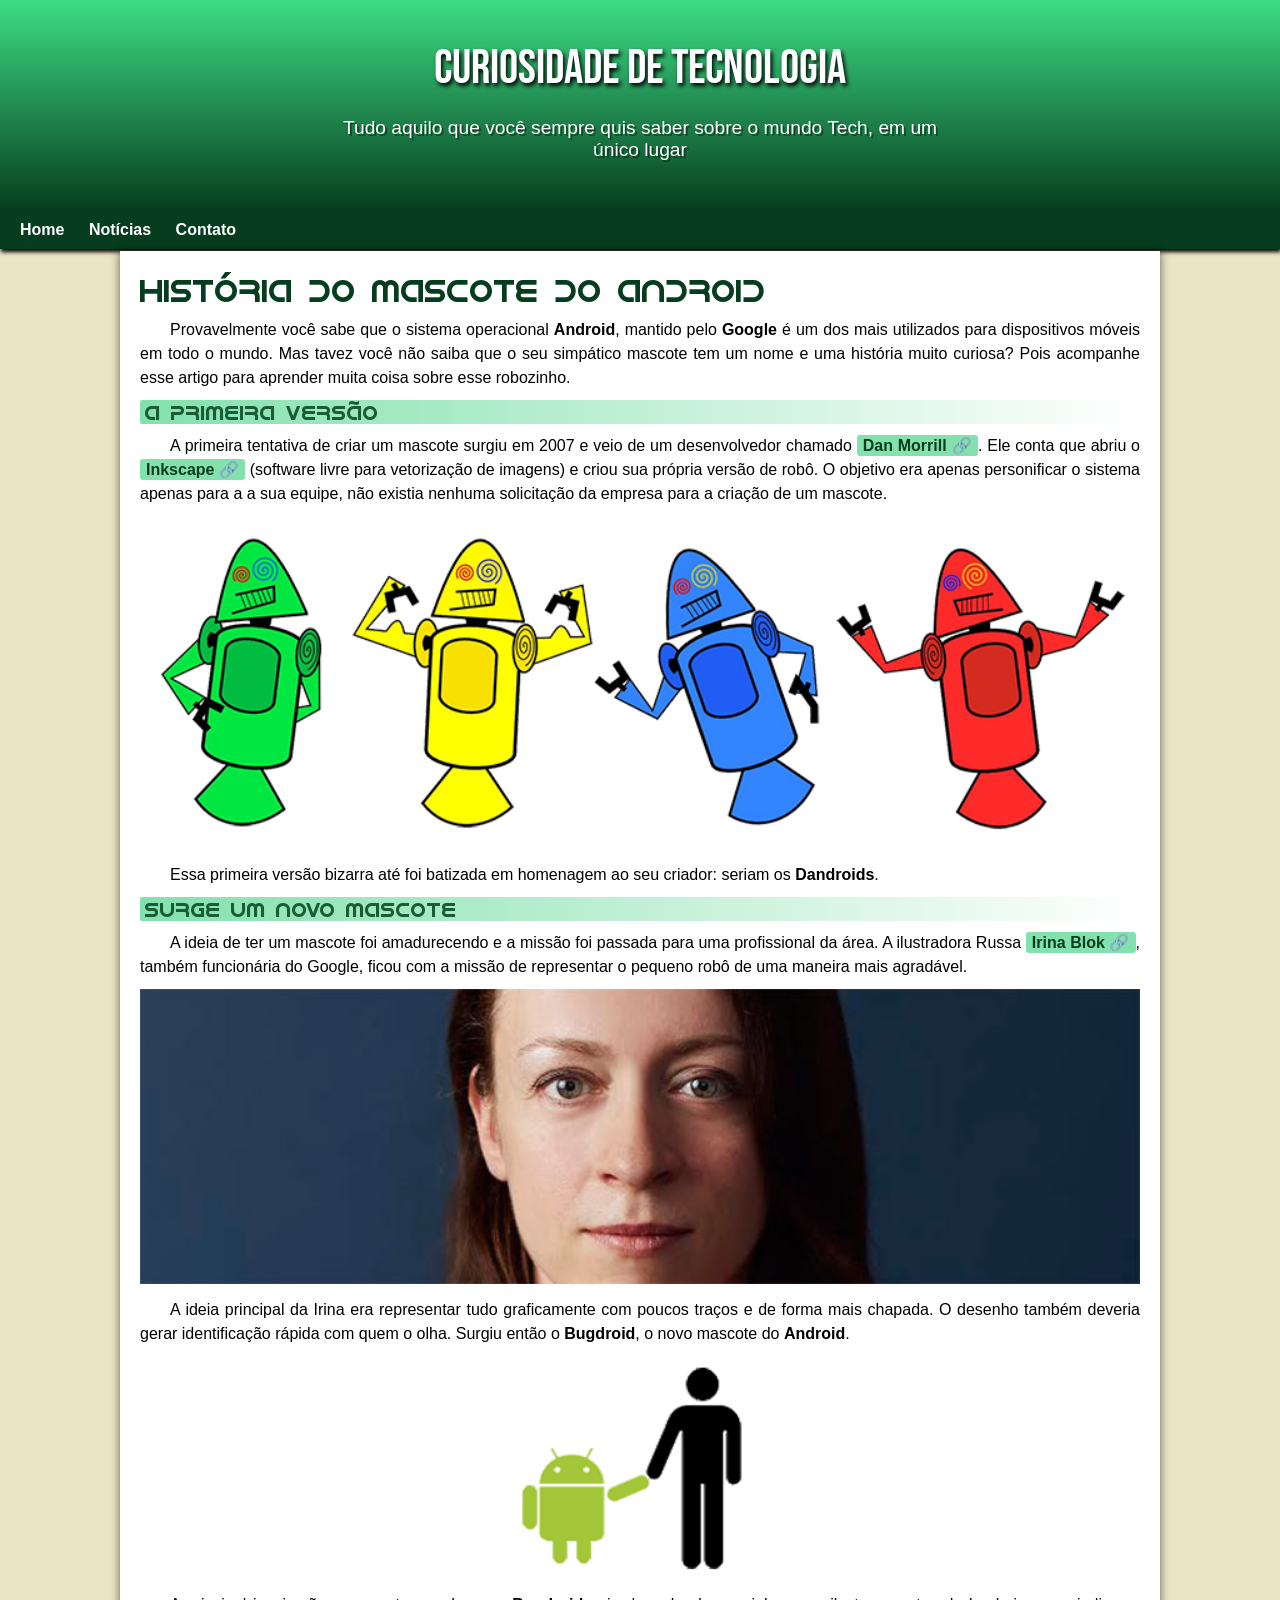
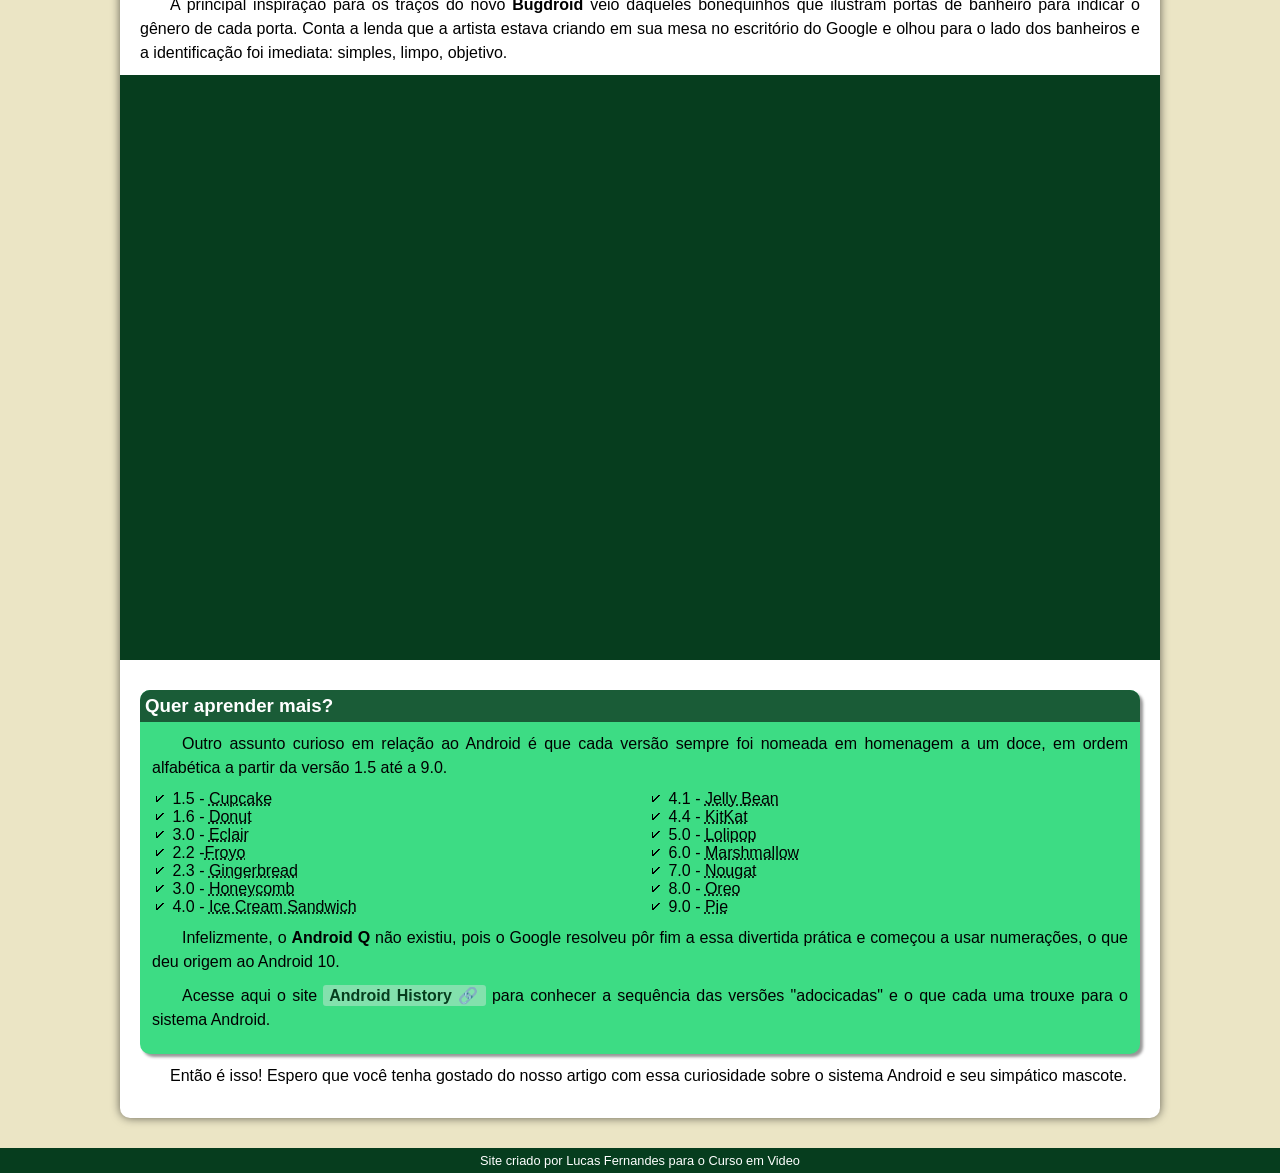
<file: index.html>
<!DOCTYPE html>
<html lang="pt-br">
<head>
    <meta charset="UTF-8">
    <meta http-equiv="X-UA-Compatible" content="IE=edge">
    <meta name="viewport" content="width=device-width, initial-scale=1.0">
    <title>Projeto Número 2</title>
    <link rel="shortcut icon" href="imagens/favicon.ico" type="image/x-icon">
    <link rel="stylesheet" href="index.css">
</head>
<body>
    <header>
        <h1>Curiosidade de Tecnologia</h1>
        <p>
            Tudo aquilo que você sempre quis saber sobre o mundo Tech, em um único lugar 
        </p>
    </header>
    <nav>
        <a href="#">Home</a>
        <a href="#">Notícias</a>
        <a href="#">Contato</a>
    </nav>
    <main>
        <article>
            <h1>História do Mascote do Android</h1>

                <p>Provavelmente você sabe que o sistema operacional <strong>Android</strong>, mantido pelo <strong>Google</strong> é um dos mais utilizados para dispositivos móveis em todo o mundo. Mas tavez você não saiba que o seu simpático mascote tem um nome e uma história muito curiosa? Pois acompanhe esse artigo para aprender muita coisa sobre esse robozinho.</p>

                <h2>A primeira versão</h2>

                <p>A primeira tentativa de criar um mascote surgiu em 2007 e veio de um desenvolvedor chamado <a href="https://androidcommunity.com/dan-morrill-shows-us-the-android-mascot-that-almost-was-20130103/" target="_blank" class="externo">Dan Morrill</a>. Ele conta que abriu o <a href="https://inkscape.org/pt-br/" target="_blank" class="externo
                    ">Inkscape</a> (software livre para vetorização de imagens) e criou sua própria versão de robô. O objetivo era apenas personificar o sistema apenas para a a sua equipe, não existia nenhuma solicitação da empresa para a criação de um mascote.</p>


                <picture>
                    <source media="(max-width: 500px )" srcset="imagens/dan-droids-pq.png">
                    <img src="imagens/dan-droids.png" alt="Primeiro mascote do Android">
                </picture>

                <p>
                    Essa primeira versão bizarra até foi batizada em homenagem ao seu criador: seriam os <strong>Dandroids</strong>.
                </p>

            <h2>Surge um novo mascote</h2>

                <p>
                    A ideia de ter um mascote foi amadurecendo e a missão foi passada para uma profissional da área. A ilustradora Russa <a href="https://www.irinablok.com/" target="_blank" class="externo">Irina Blok</a>, também funcionária do Google, ficou com a missão de representar o pequeno robô de uma maneira mais agradável.
                </p>

                <picture>
                    <source media="(max-width: 500px )" srcset="imagens/irina-blok-pq.jpg">
                    <img src="imagens/irina-blok.jpg" alt="Irina block">
                </picture>

                <p>
                    A ideia principal da Irina era representar tudo graficamente com poucos traços e de forma mais chapada. O desenho também deveria gerar identificação rápida com quem o olha. Surgiu então o <strong>Bugdroid</strong>, o novo mascote do <strong>Android</strong>.
                </p>

                <img class="pequena" src="imagens/bugdroid.png" alt="">

                <p>
                    A principal inspiração para os traços do novo <strong>Bugdroid</strong> veio daqueles bonequinhos que ilustram portas de banheiro para indicar o gênero de cada porta. Conta a lenda que a artista estava criando em sua mesa no escritório do Google e olhou para o lado dos banheiros e a identificação foi imediata: simples, limpo, objetivo.
                </p>

                <div class="video">
                    <iframe width="560" height="315" src="https://www.youtube.com/embed/l2UDgpLz20M" title="YouTube video player" frameborder="0" allow="accelerometer; autoplay; clipboard-write; encrypted-media; gyroscope; picture-in-picture; web-share" allowfullscreen></iframe>
                </div>
            
            <aside>
            <h3>Quer aprender mais?</h3>
                <p>
                    Outro assunto curioso em relação ao Android é que cada versão sempre foi nomeada em homenagem a um doce, em ordem alfabética a partir da versão 1.5 até a 9.0.
                </p>
    
                <ul>
                    <li>
                        1.5 - <abbr title="Bolo de copo">Cupcake</abbr>
                    </li>
                    <li>
                        1.6 - <abbr title="Rosquinha">Donut</abbr>
                    </li>
                    <li>
                        3.0 - <abbr title="Bomba">Eclair</abbr>
                    </li>
                    <li>
                        2.2 -<abbr title="Iogurte congelado">Froyo</abbr>
                    </li>
                    <li>
                        2.3 - <abbr title="Biscoito de Gengibre">Gingerbread</abbr>
                    </li>
                    <li>
                        3.0 - <abbr title="Favo de Mel">Honeycomb</abbr>
                    </li>
                    <li>
                        4.0 - <abbr title="Sanduiche de Sorvete">Ice Cream Sandwich</abbr>
                    </li>
                    <li>
                        4.1 - <abbr title="Jujuba">Jelly Bean</abbr>
                    </li>
                    <li>
                        4.4 - <abbr title="Kit Kat">KitKat</abbr>
                    </li>
                    <li>
                        5.0 - <abbr title="Pirulito">Lolipop</abbr>
                    </li>
                    <li>
                        6.0 - <abbr title="Marshmallow">Marshmallow</abbr>
                    </li>
                    <li>
                        7.0 - <abbr title="Torrone">Nougat</abbr>
                    </li>
                    <li>
                        8.0 - <abbr title="Oreo">Oreo</abbr>
                    </li>
                    <li>
                        9.0 - <abbr title="Torta">Pie</abbr>
                    </li>
                </ul>

                <p>
                    Infelizmente, o <strong>Android Q</strong> não existiu, pois o Google resolveu pôr fim a essa divertida prática e começou a usar numerações, o que deu origem ao Android 10.
                    
                </p>

                <p>
                    Acesse aqui o site <a href="https://www.android.com/intl/en_uk/history/#/donut" target="_blank" class="externo">Android History</a> para conhecer a sequência das versões "adocicadas" e o que cada uma trouxe para o sistema Android.
                </p>
            </aside>
            

                <p>
                    Então é isso! Espero que você tenha gostado do nosso artigo com essa curiosidade sobre o sistema Android e seu simpático mascote.  
                </p> 
        </article>
    </main>
        <footer>
            <p>Site criado por Lucas Fernandes para o Curso em Video</p>
        </footer>
</body>
</html>
</file>
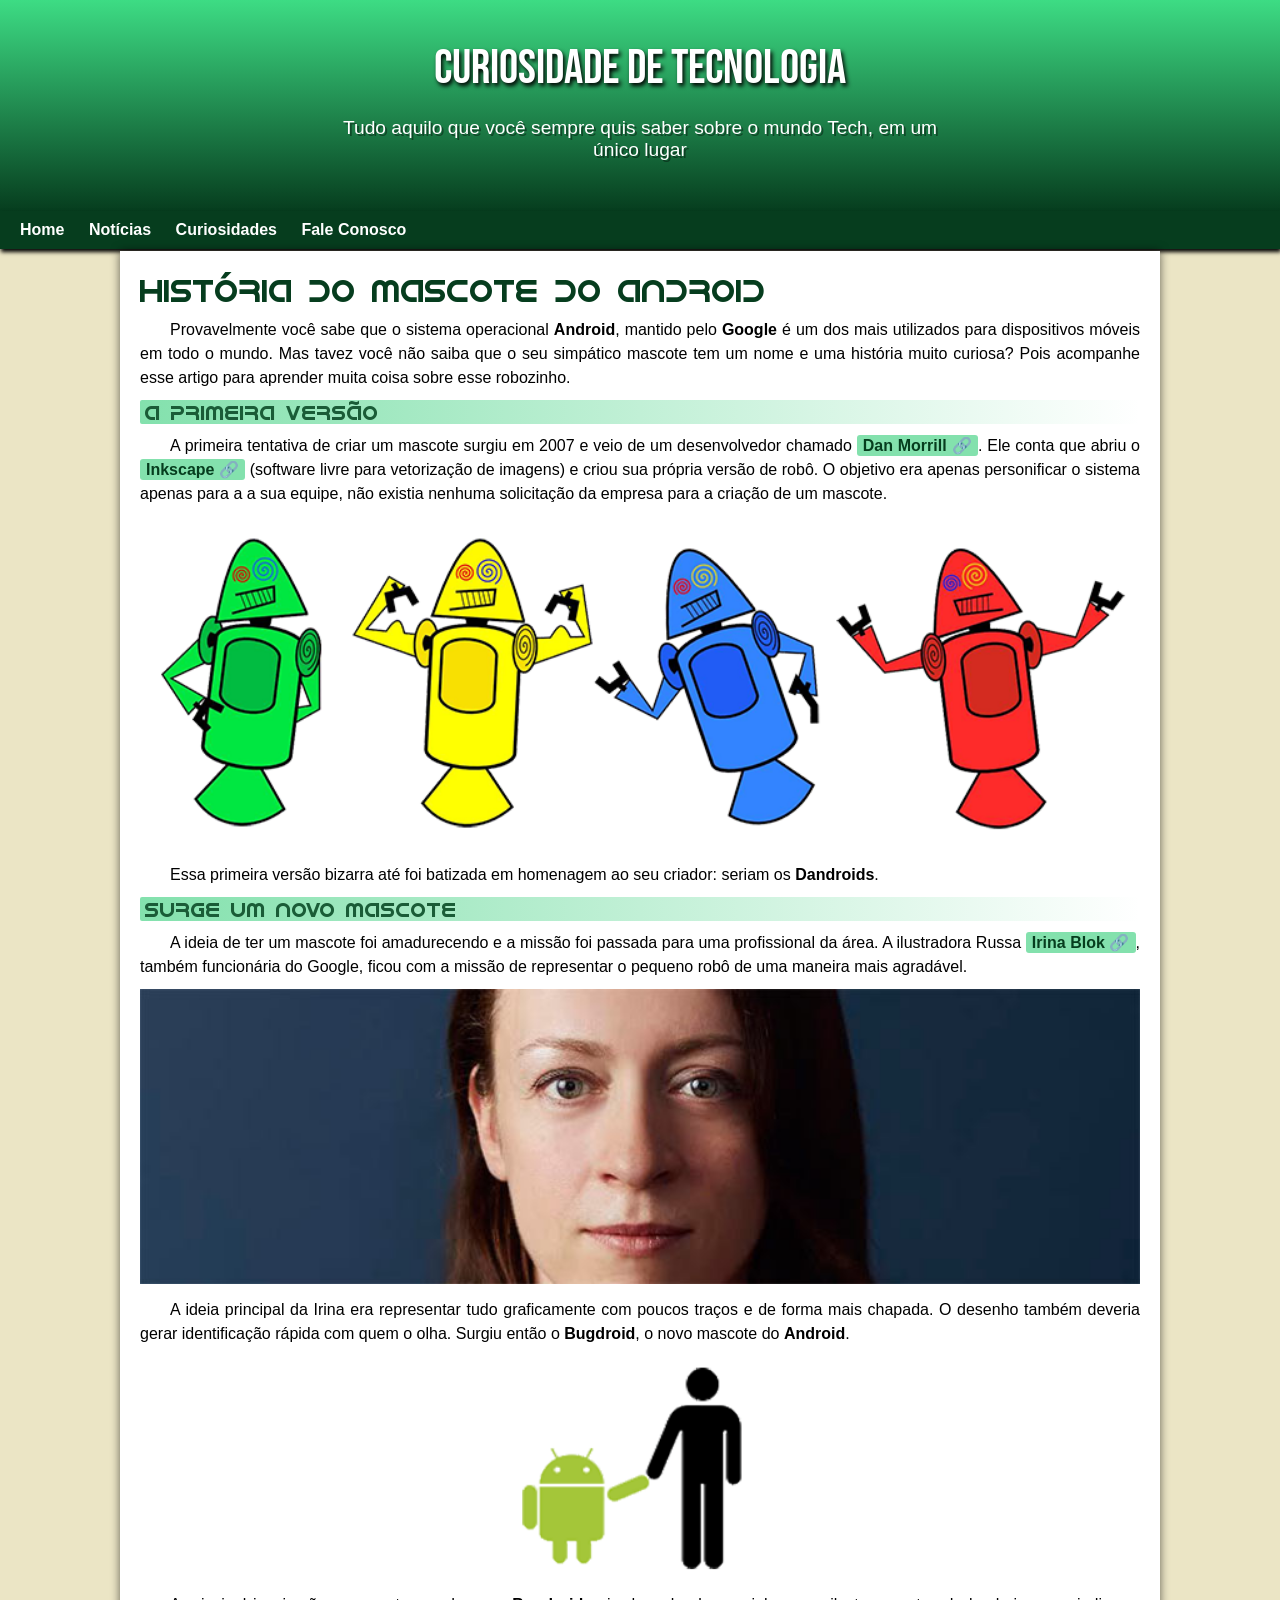
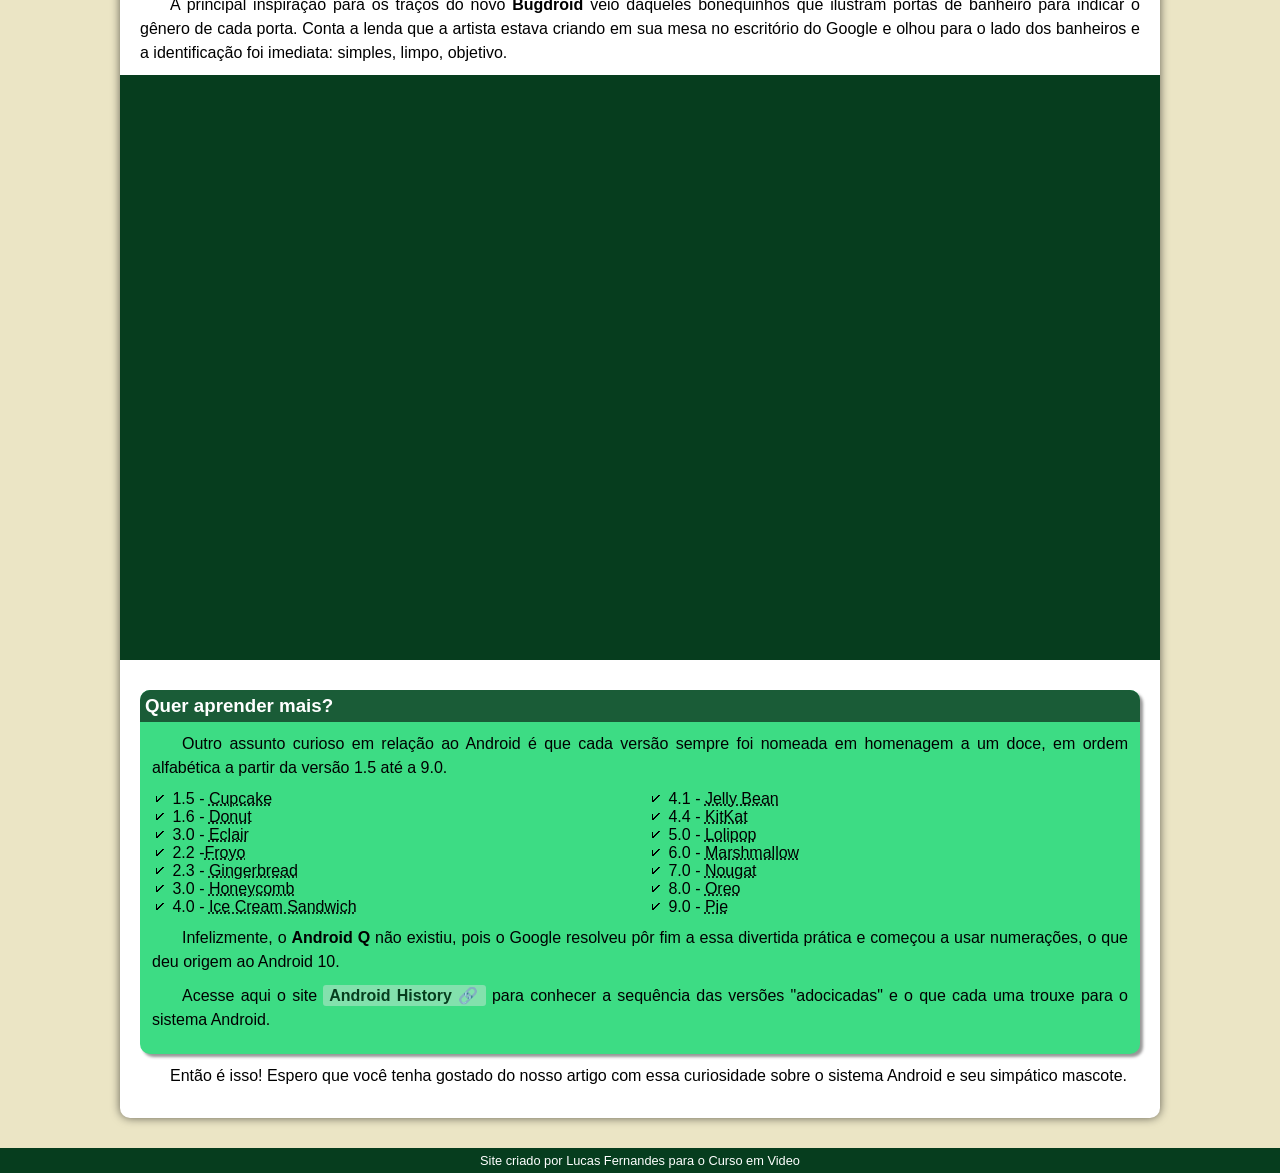
<file: index.html.html>
<!DOCTYPE html>
<html lang="pt-br">
<head>
    <meta charset="UTF-8">
    <meta http-equiv="X-UA-Compatible" content="IE=edge">
    <meta name="viewport" content="width=device-width, initial-scale=1.0">
    <title>Projeto Número 2</title>
    <link rel="shortcut icon" href="imagens/favicon.ico" type="image/x-icon">
    <link rel="stylesheet" href="index.css">
</head>
<body>
    <header>
        <h1>Curiosidade de Tecnologia</h1>
        <p>
            Tudo aquilo que você sempre quis saber sobre o mundo Tech, em um único lugar 
        </p>
    </header>
    <nav>
        <a href="#">Home</a>
        <a href="#">Notícias</a>
        <a href="#">Curiosidades</a>
        <a href="#">Fale Conosco</a>
    </nav>
    <main>
        <article>
            <h1>História do Mascote do Android</h1>

                <p>Provavelmente você sabe que o sistema operacional <strong>Android</strong>, mantido pelo <strong>Google</strong> é um dos mais utilizados para dispositivos móveis em todo o mundo. Mas tavez você não saiba que o seu simpático mascote tem um nome e uma história muito curiosa? Pois acompanhe esse artigo para aprender muita coisa sobre esse robozinho.</p>

                <h2>A primeira versão</h2>

                <p>A primeira tentativa de criar um mascote surgiu em 2007 e veio de um desenvolvedor chamado <a href="https://androidcommunity.com/dan-morrill-shows-us-the-android-mascot-that-almost-was-20130103/" target="_blank" class="externo">Dan Morrill</a>. Ele conta que abriu o <a href="https://inkscape.org/pt-br/" target="_blank" class="externo
                    ">Inkscape</a> (software livre para vetorização de imagens) e criou sua própria versão de robô. O objetivo era apenas personificar o sistema apenas para a a sua equipe, não existia nenhuma solicitação da empresa para a criação de um mascote.</p>


                <picture>
                    <source media="(max-width: 500px )" srcset="imagens/dan-droids-pq.png">
                    <img src="imagens/dan-droids.png" alt="Primeiro mascote do Android">
                </picture>

                <p>
                    Essa primeira versão bizarra até foi batizada em homenagem ao seu criador: seriam os <strong>Dandroids</strong>.
                </p>

            <h2>Surge um novo mascote</h2>

                <p>
                    A ideia de ter um mascote foi amadurecendo e a missão foi passada para uma profissional da área. A ilustradora Russa <a href="https://www.irinablok.com/" target="_blank" class="externo">Irina Blok</a>, também funcionária do Google, ficou com a missão de representar o pequeno robô de uma maneira mais agradável.
                </p>

                <picture>
                    <source media="(max-width: 500px )" srcset="imagens/irina-blok-pq.jpg">
                    <img src="imagens/irina-blok.jpg" alt="Irina block">
                </picture>

                <p>
                    A ideia principal da Irina era representar tudo graficamente com poucos traços e de forma mais chapada. O desenho também deveria gerar identificação rápida com quem o olha. Surgiu então o <strong>Bugdroid</strong>, o novo mascote do <strong>Android</strong>.
                </p>

                <img class="pequena" src="imagens/bugdroid.png" alt="">

                <p>
                    A principal inspiração para os traços do novo <strong>Bugdroid</strong> veio daqueles bonequinhos que ilustram portas de banheiro para indicar o gênero de cada porta. Conta a lenda que a artista estava criando em sua mesa no escritório do Google e olhou para o lado dos banheiros e a identificação foi imediata: simples, limpo, objetivo.
                </p>

                <div class="video">
                    <iframe width="560" height="315" src="https://www.youtube.com/embed/l2UDgpLz20M" title="YouTube video player" frameborder="0" allow="accelerometer; autoplay; clipboard-write; encrypted-media; gyroscope; picture-in-picture; web-share" allowfullscreen></iframe>
                </div>
            
            <aside>
            <h3>Quer aprender mais?</h3>
                <p>
                    Outro assunto curioso em relação ao Android é que cada versão sempre foi nomeada em homenagem a um doce, em ordem alfabética a partir da versão 1.5 até a 9.0.
                </p>
    
                <ul>
                    <li>
                        1.5 - <abbr title="Bolo de copo">Cupcake</abbr>
                    </li>
                    <li>
                        1.6 - <abbr title="Rosquinha">Donut</abbr>
                    </li>
                    <li>
                        3.0 - <abbr title="Bomba">Eclair</abbr>
                    </li>
                    <li>
                        2.2 -<abbr title="Iogurte congelado">Froyo</abbr>
                    </li>
                    <li>
                        2.3 - <abbr title="Biscoito de Gengibre">Gingerbread</abbr>
                    </li>
                    <li>
                        3.0 - <abbr title="Favo de Mel">Honeycomb</abbr>
                    </li>
                    <li>
                        4.0 - <abbr title="Sanduiche de Sorvete">Ice Cream Sandwich</abbr>
                    </li>
                    <li>
                        4.1 - <abbr title="Jujuba">Jelly Bean</abbr>
                    </li>
                    <li>
                        4.4 - <abbr title="Kit Kat">KitKat</abbr>
                    </li>
                    <li>
                        5.0 - <abbr title="Pirulito">Lolipop</abbr>
                    </li>
                    <li>
                        6.0 - <abbr title="Marshmallow">Marshmallow</abbr>
                    </li>
                    <li>
                        7.0 - <abbr title="Torrone">Nougat</abbr>
                    </li>
                    <li>
                        8.0 - <abbr title="Oreo">Oreo</abbr>
                    </li>
                    <li>
                        9.0 - <abbr title="Torta">Pie</abbr>
                    </li>
                </ul>

                <p>
                    Infelizmente, o <strong>Android Q</strong> não existiu, pois o Google resolveu pôr fim a essa divertida prática e começou a usar numerações, o que deu origem ao Android 10.
                    
                </p>

                <p>
                    Acesse aqui o site <a href="https://www.android.com/intl/en_uk/history/#/donut" target="_blank" class="externo">Android History</a> para conhecer a sequência das versões "adocicadas" e o que cada uma trouxe para o sistema Android.
                </p>
            </aside>
            

                <p>
                    Então é isso! Espero que você tenha gostado do nosso artigo com essa curiosidade sobre o sistema Android e seu simpático mascote.  
                </p> 
        </article>
    </main>
        <footer>
            <p>Site criado por Lucas Fernandes para o Curso em Video</p>
        </footer>
</body>
</html>
</file>
<file: index.css>
@charset "UTF-8";

@import url('https://fonts.googleapis.com/css2?family=Bebas+Neue&display=swap');

@font-face {
    font-family:"android";
    src: url(fontes/idroid.otf) format("opentype");
}


:root{
    --cor0: #ebe5c5;
    --cor1: #83e1ad;
    --cor2: #3ddc84;
    --cor3: #2fa866;
    --cor4: #1a5c37;
    --cor5: #063d1e;

    --fonte-padrao: Arial, Verdana, Helvetica, sans-serif;
    --fonte-destaque:'Bebas Neue',cursiva;
    --fonte-android: "android", "cursiva";
}

/*Aqui tirando a configuração padrão de margem */

*{
    margin: 0px;
    padding: 0px;
}

/* ------------------------------ */

main p{
    margin: 10px 0px;
    text-align: justify;
    text-indent: 30px;
    font-size: 1em;
    line-height: 1.5em;
}

body{
    background-color: var(--cor0);
    font-family: var(--fonte-padrao);
}

a.externo::after{
    content: '\00A0\1F517';
}

header{
    background-image: linear-gradient(to bottom, var(--cor2), var(--cor5));
    min-height: 150px;
    text-align: center;
    padding-top: 40px;

}

header > h1{
    color: white;
    font-family: var(--fonte-destaque);
    font-size: 3em;
    margin-bottom: 20px;
    text-shadow: 2px 3px 4px black;
    font-weight: normal;
}

header > p {
    font-family:  var(--fonte-padrao);
    font-size: 1.2em;
    color: white;
    max-width: 600px;
    padding-right: 10px;
    padding-left: 10px;
    margin: auto;
    padding-bottom: 50px;
    text-shadow: 2px 2px 0px rgba(0, 0, 0, 0.39);
}

nav{
    background-color: var(--cor5);
    padding: 10px;
    box-shadow: 1px 3px 4px 0px black;
}

nav a{
    color: white;
    padding: 10px;
    border-radius: 5px;
    text-decoration: none;
    font-weight: bolder;
    transition-duration: 0.2s;
}

nav a:hover{
    background-color: var(--cor4);
}

main{
    background-color: white;
    min-width: 300px;
    max-width: 1000px;
    margin: auto;
    margin-top: 2px;
    margin-bottom: 30px;
    padding: 20px;
    box-shadow: 0px 0px 10px rgba(0, 0, 0, 0.589);
    border-bottom-left-radius: 10px;
    border-bottom-right-radius: 10px;
}

main h1{
    color: var(--cor5);
    font-family: var(--fonte-android);
    font-size: 2em;
    font-weight: normal;
}

main h2{
    font-family: var(--fonte-android);
    color: var(--cor4);
    font-size: 1.3em;
    font-weight: normal;
    background-image: linear-gradient(to right, var(--cor1), transparent);
    padding-left: 5px;
    border-radius: 2px;
}

main img{
    width: 100%;
}

main img.pequena{
    max-width: 350px;
    display: block;
    margin: auto;
}

main strong{
    font-weight: bold;
}

main a{
    text-decoration: none;
    font-weight: bold;
    color: var(--cor5);
    background-color: var(--cor1);
    padding: 2px 6px;
    border-radius: 3px;
}

main a:hover{
    text-decoration: underline;
    color: var(--cor4);
}

.video{
    background-color: var(--cor5);
    margin: 0px -20px 30px -20px;
    padding: 20px;
    padding-bottom: 56.5%;
    position: relative;
}

.video > iframe{
    position: absolute;
    top: 5%;
    left: 5%;
    width: 90%;
    height: 90%;

}

aside{
    background-color: var(--cor2);
    padding: 12px;
    border-radius: 10px;
    box-shadow: 3px 3px 3px rgba(0, 0, 0, 0.411)
}

aside > h3{
    background-color: var(--cor4);
    color: white;
    padding: 5px;
    margin: -12px -12px 0px -12px;
    border-radius: 10px 10px 0px 0px;
}

aside > ul{
    list-style-type: '\1F5F8';
    list-style-position: inside;
    columns: 2;
    
}


footer{
    background-color: var(--cor5);
    color: white;
    text-align: center;
    font-size: 0.8em;
    padding: 5px;
}
</file>
